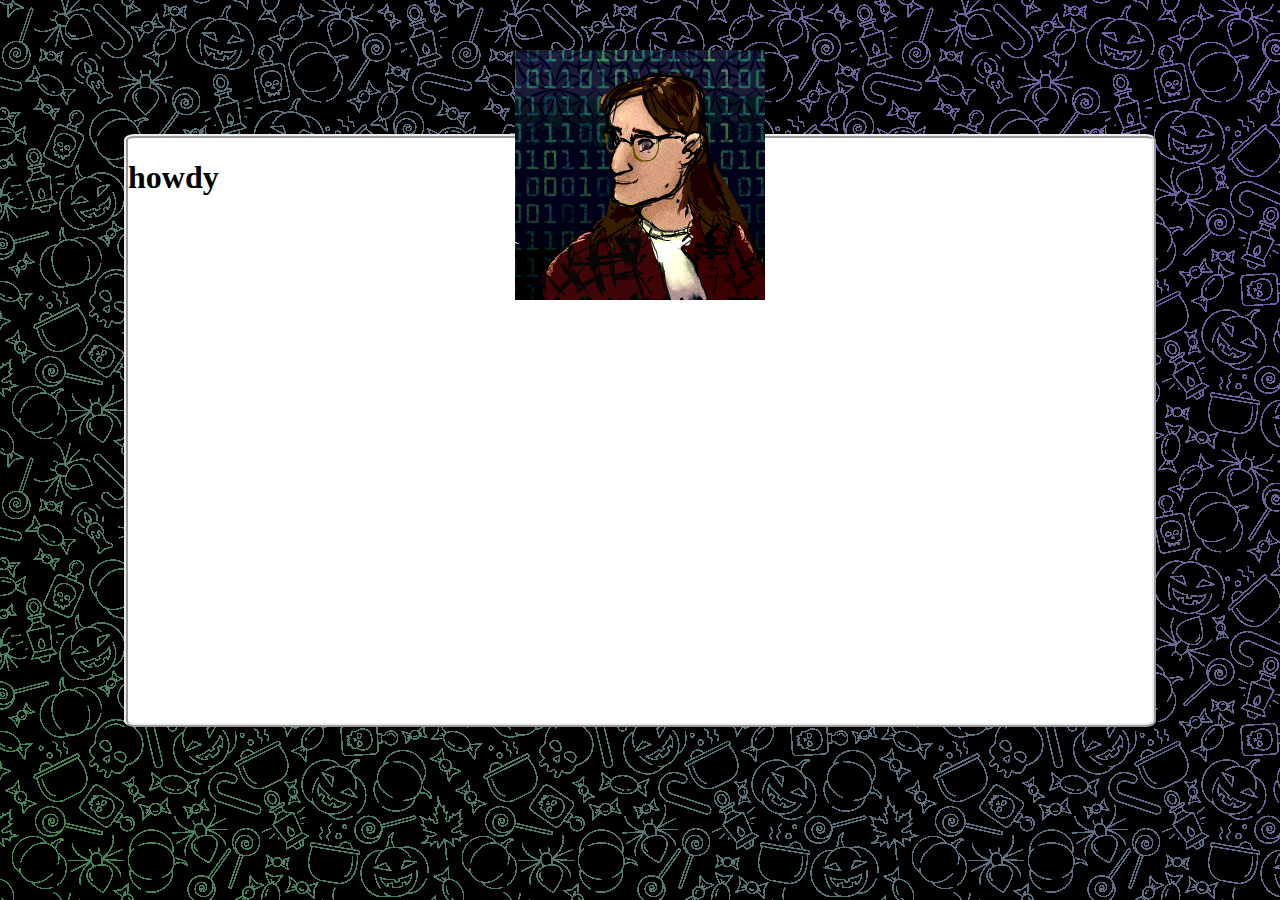
<file: index.html>
<!DOCTYPE html>
<html>
  <head>
    <meta charset="utf-8">
    <title>The Tessa Zone</title>
    <meta name="description" content="Come find out more about Tessa Mecklenburger, explore her projects, and peruse her resume.">
    <link href="styles/style.css" rel="stylesheet">
  </head>
  <body>
    <div class="testing">
        <img src="images/test2.png" alt="My test image">

        <div class="eyes">
          <div class="eye">
            <div class="ball">
              <div class="shine"></div>
            </div>
          </div>
          <div class="eye">
            <div class="ball">
              <div class="shine"></div>
            </div>
          </div>
        </div>
  
        <div class="container">
          <h1>howdy</h1>
        </div>

    </div>





<script src="scripts/main.js"></script>

  </body>
</html>
</file>
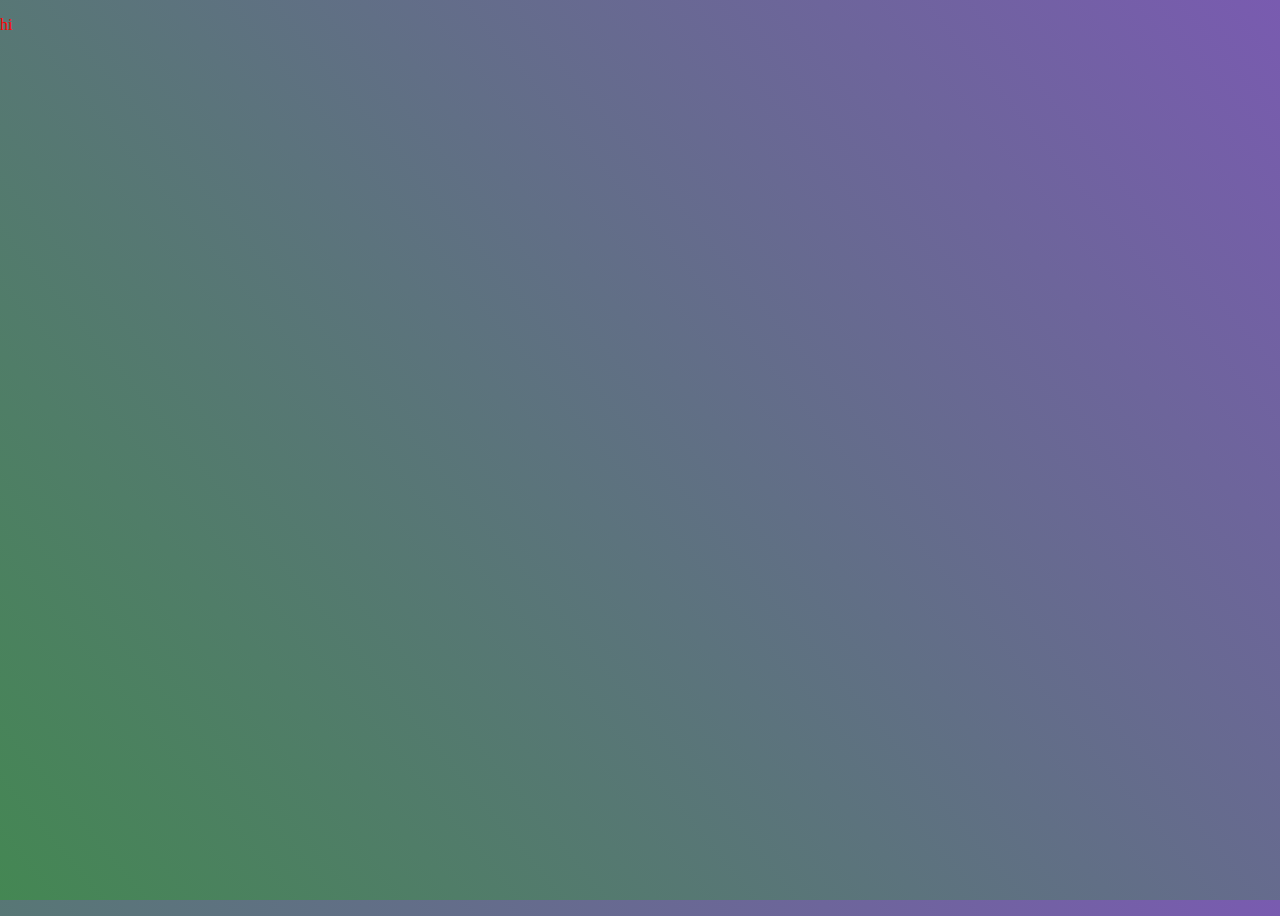
<file: about-me.html>
<!DOCTYPE html>
<html>
    <head>
        <meta charset="utf-8">
        <title>About Me</title>
        <link href="styles/style.css" rel="stylesheet">
    </head>
    <body>
        <p>hi</p>
    </body>
</html>
</file>
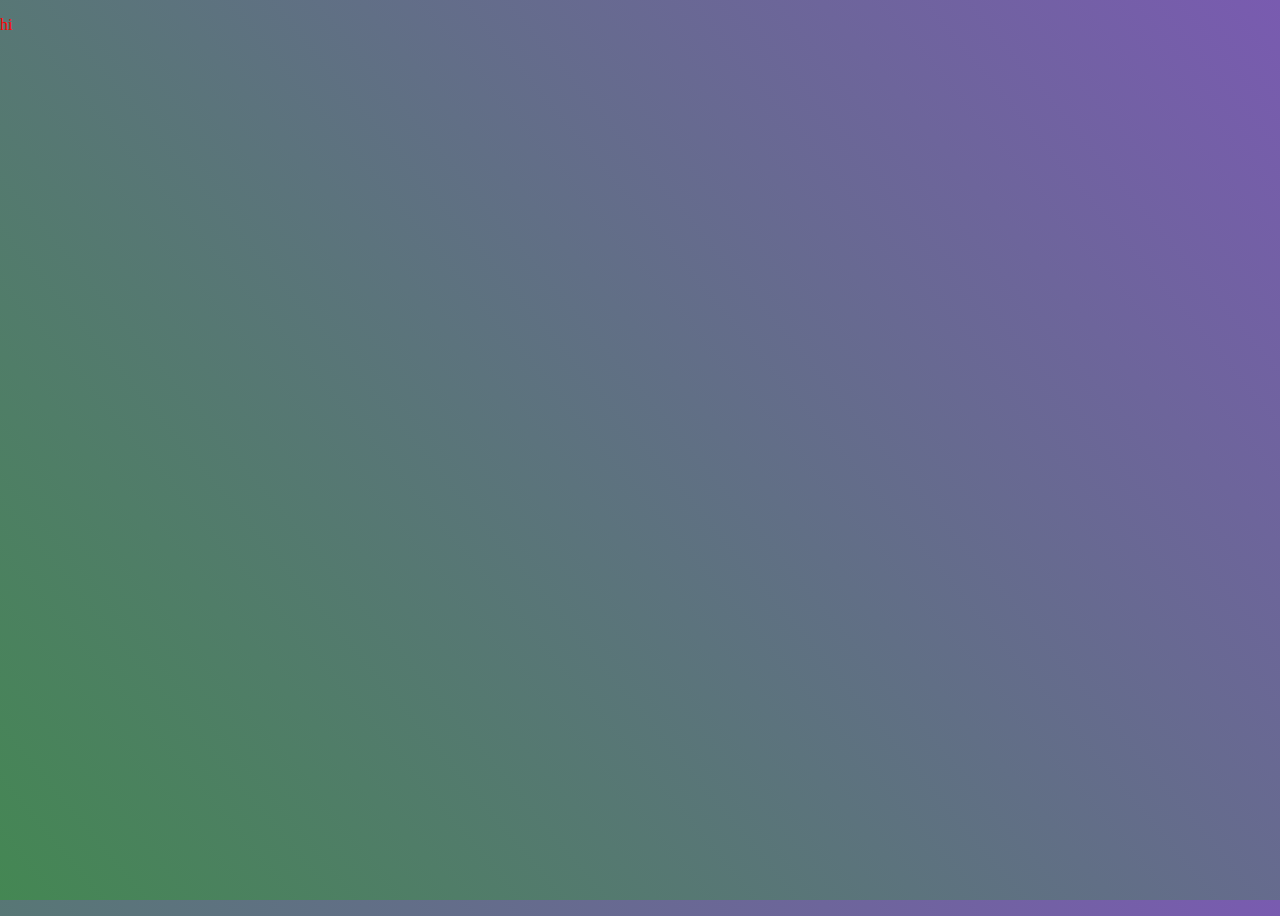
<file: contact.html>
<!DOCTYPE html>
<html>
    <head>
        <meta charset="utf-8">
        <title>Contact Me</title>
        <link href="styles/style.css" rel="stylesheet">
    </head>
    <body>
        <p>hi</p>
    </body>
</html>
</file>
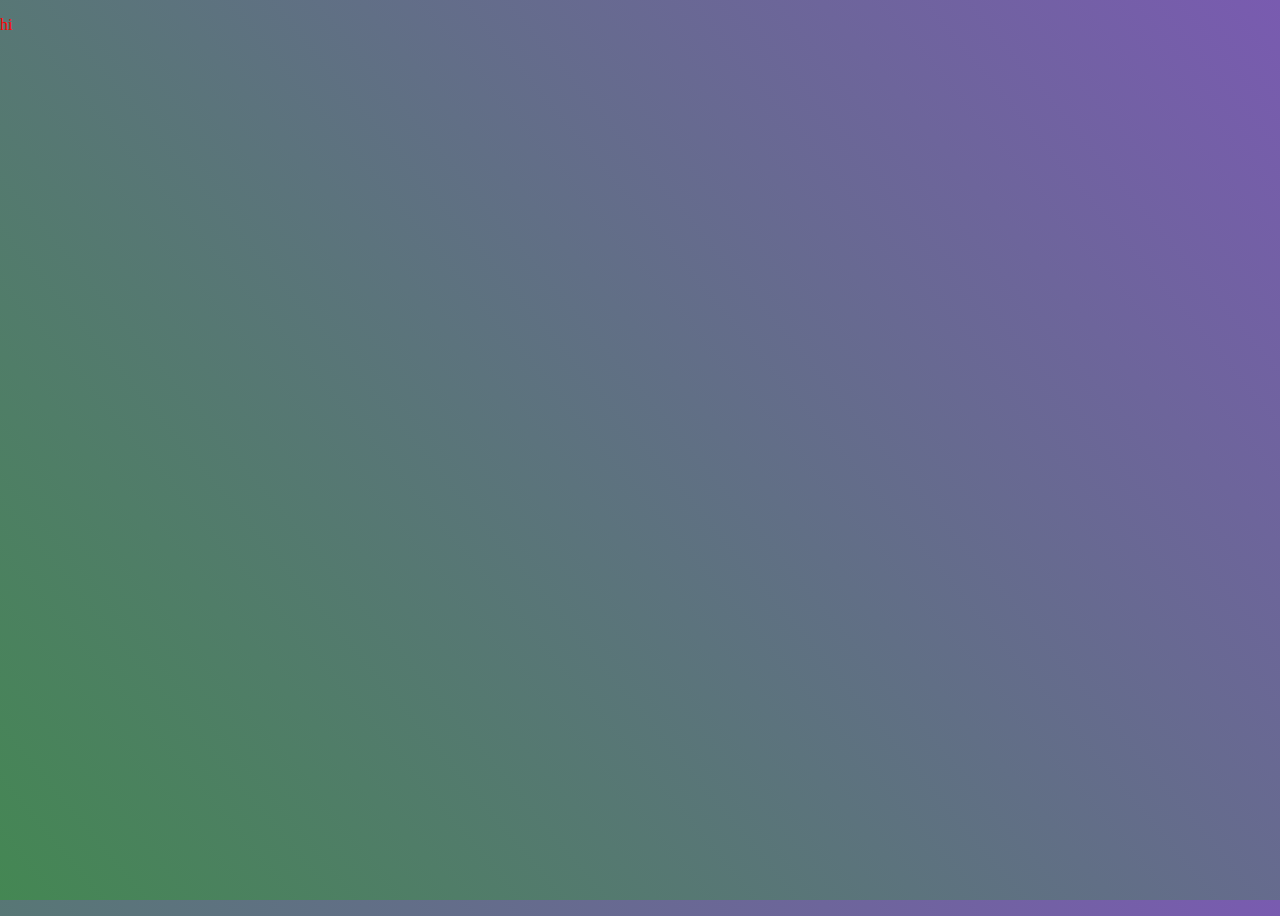
<file: projects.html>
<!DOCTYPE html>
<html>
    <head>
        <meta charset="utf-8">
        <title>Projects</title>
        <link href="styles/style.css" rel="stylesheet">
    </head>
    <body>
        <p>hi</p>
    </body>
</html>
</file>
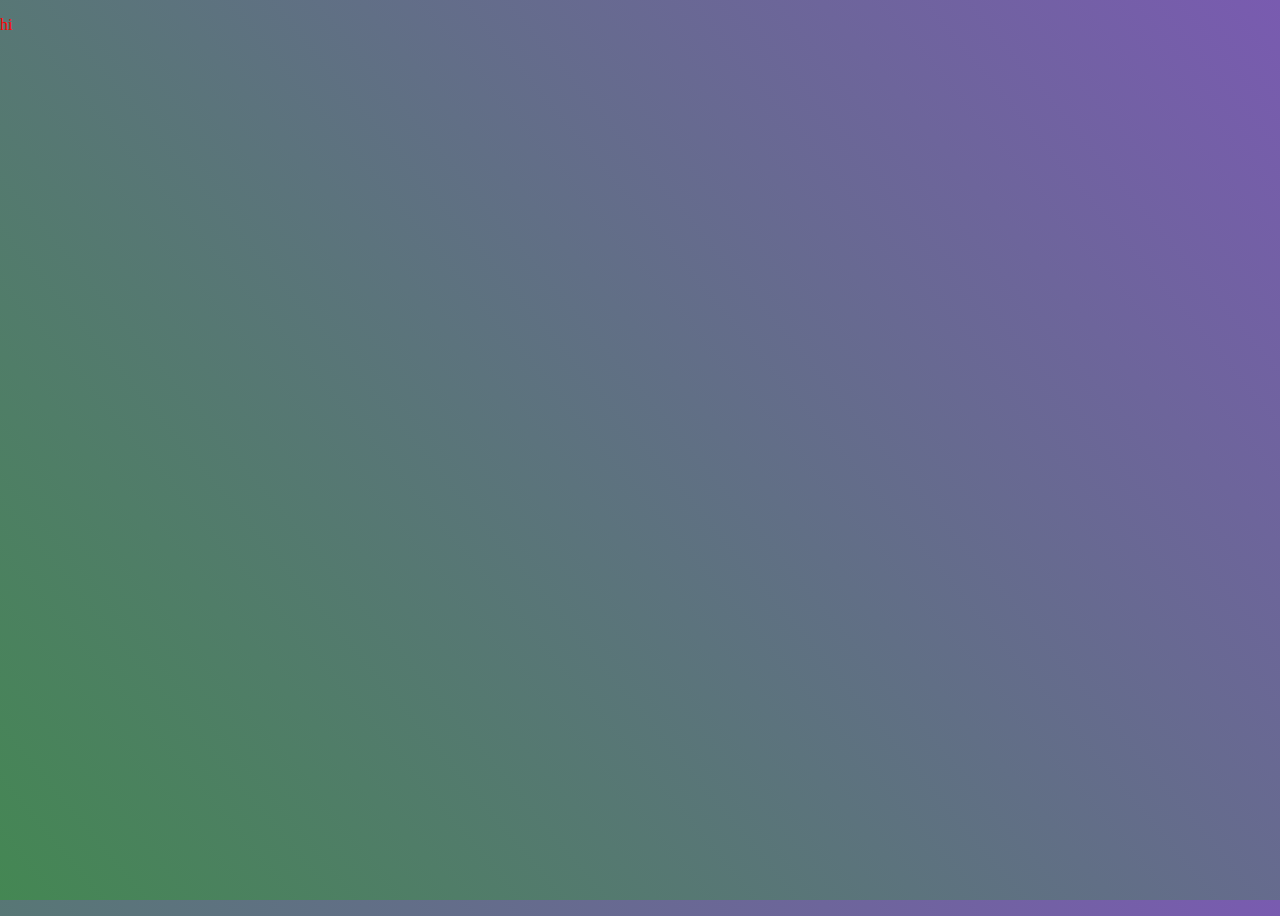
<file: resume.html>
<!DOCTYPE html>
<html>
    <head>
        <meta charset="utf-8">
        <title>Resume</title>
        <link href="styles/style.css" rel="stylesheet">
    </head>
    <body>
        <p>hi</p>
    </body>
</html>
</file>
<file: styles/style.css>
p {
    color: red;
  }

html {
    height: 100%;
}

body {
    background: linear-gradient(50deg, #448753,#795bb0);
    margin: 0;
    height: 100%;
}

img {
    position: relative;
    display: block;
    margin: 0 auto;
    width: 250px;
    height: 250px;
    z-index:2;
    padding-top: 50px;
  }


.container {
    background: #fff;
    border: 4px ridge;
    border-radius: 1%;
    width: 75%;
    margin: 0 auto;
    width: 80%;
    height: 65%;
    position: relative;
    top: -200px;
}

.testing {
    background-image: url("../images/pumpkins-bl.png");
    height: 100%;
    width:100%;
    top: 0px;
    left: 0px;
    bottom: 0px;
}


  
  .eyes{
     position: relative;
     top: -152px;
     left: -12px;
     transform: translateY(-50%);
     width: 100%;
     text-align: center; 
     z-index: 1;
  }

  .eye{
      width: 12px;
      height: 10px;
      background: white;
      display: inline-block;
      margin: 10px;
      border-radius: 50%;
      position: relative;
      overflow: hidden;
  }

  .ball{
      width:5px;
      height: 10px;
      background: #000;
      position: absolute;
      top: 50%; 
      left:50%;
      transform: translate(-50%, -50%);
      border-radius: 50%;
      border: 2px solid brown;
  }

  .shine{
    width:2px;
    height: 1px;
    background: #fff;
    position: absolute;
    top: 50%; 
    transform: translate(-50%, -50%);
    border-radius: 50%;
  }
</file>
